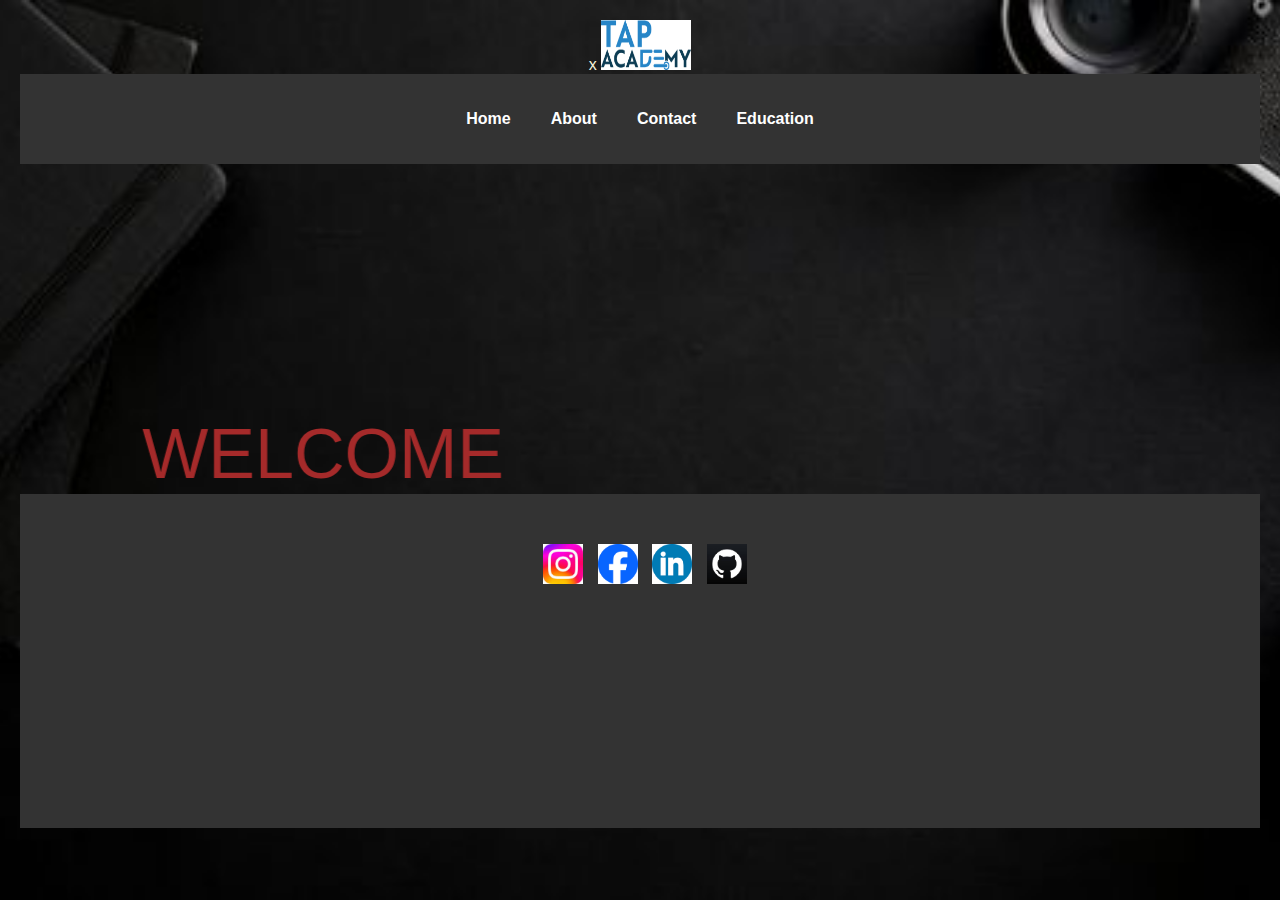
<file: index.html>
x<!DOCTYPE html>
<html lang="en">
<head>
    <title>Portfolio</title>
    <link rel="stylesheet" href="style.css">
    <style>
        span{
            text-align: center;
            
        }
        p{
            margin-top: 250px;
        }
        #about{
            margin-left: 900px;
            font-size: x-large;
            color: darkmagenta;
        }
        #edu{
            margin-left: 60px;
            font-size: x-large;
            color: darkmagenta;
            margin-top: -100px;
        }
        #contact{
            margin-left: 60px;
            font-size: x-large;
            color: darkmagenta;
            margin-top: -100px;
        }
        #N{
      float: right;
     margin-bottom: 20px;
   }
        #I{
      
      
      height:40px;
       width:40px;
       margin-left: 10px;

   }
   #F{
    
    height:40px;
       width:40px;
       margin-left: 10px;
}
#L{
    
    margin-top: 30px;
    height:40px;
       width:40px;
       margin-left: 10px;
}
#G{
   
    margin-top: 30px;
    height:40px;
       width:40px;
       margin-left: 10px;
}

   


    </style>
</head>
<body >


    <img src="tap.png" height="50px" width="90px" alt="">
    <header>
        <nav>
            <ul>
                <li><a href="index.html">Home</a></li>
                <li><a href="aboutme.html">About</a></li>
                <li><a href="contact.html">Contact</a></li>
                <li><a href="edu.html">Education</a></li>
            </ul>
        </nav>
    </header>
    <p>
        <marquee behavior="solid" direction="right">
        <center>
            <span style="color: brown; font-size: 70px;">WELCOME</span>
       </center>
    </marquee>
    </p>
    <footer>
        <div class="social-media">
            <a href="https://www.instagram.com/"><img src="instagram.jpeg" alt="Instagram" id="I"></a>
            <a href="https://www.facebook.com/"><img src="facebook.png" alt="Facebook" id="F"></a>
            <a href="https://in.linkedin.com/"><img src="Ln.png" alt="LinkedIn" id="L"></a>
            <a href="https://github.com/"><img src="github.jpeg" alt="GitHub" id="G"></a>
        </div>
        <iframe src="https://www.google.com/maps/embed?pb=!1m18!1m12!1m3!1d3887.6878288749417!2d77.5541933748455!3d12.991807414435423!2m3!1f0!2f0!3f0!3m2!1i1024!2i768!4f13.1!3m3!1m2!1s0x3bae3dd04c97b969%3A0xb9919df007104d14!2sTap%20Academy%20-%20Rajajinagar!5e0!3m2!1sen!2sin!4v1697461793337!5m2!1sen!2sin" width="200" height="200" style="border:0;" allowfullscreen="" loading="lazy" referrerpolicy="no-referrer-when-downgrade" id="N"></iframe>
    </footer>
   

    
</body>
</html>
</file>
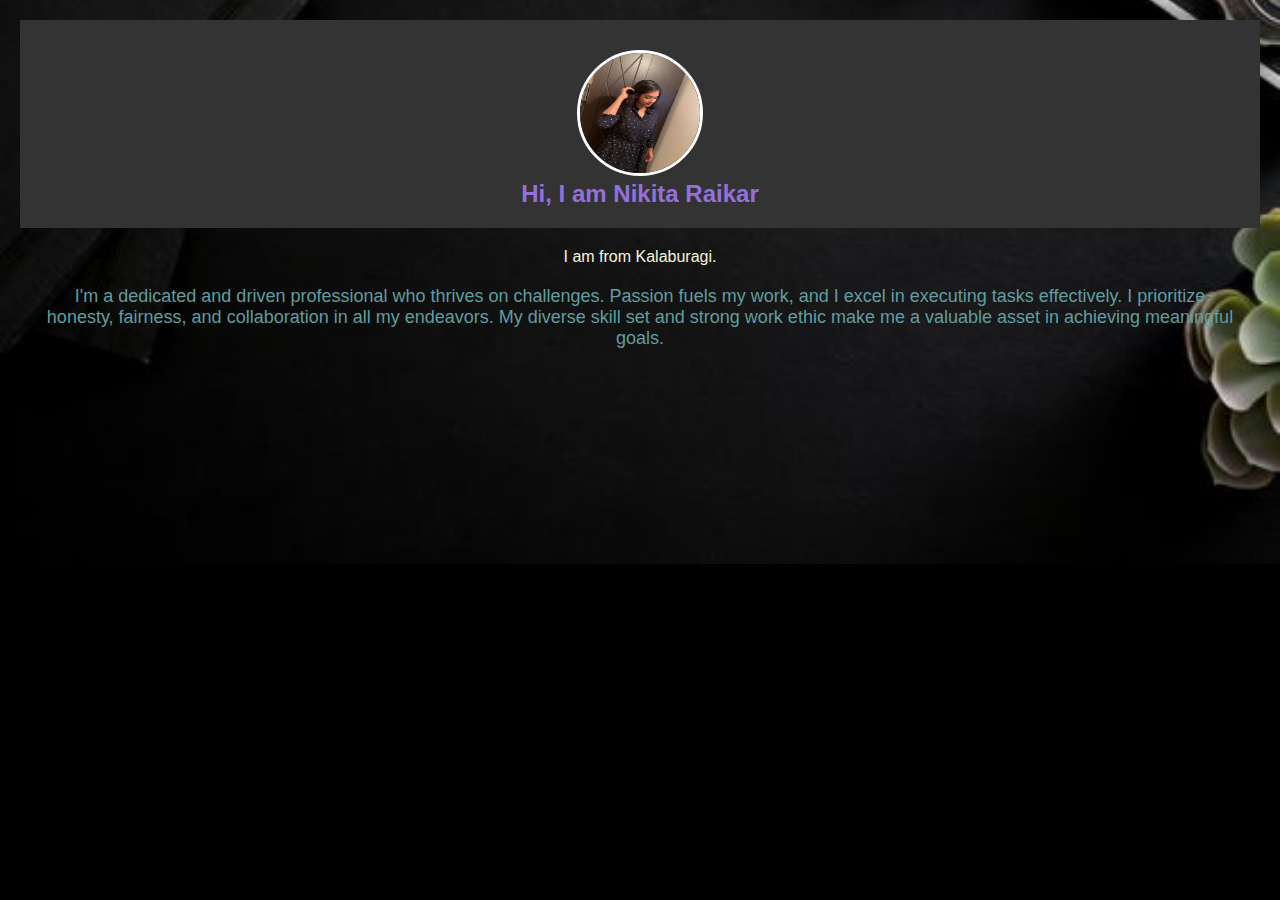
<file: aboutme.html>
<!DOCTYPE html>
<html lang="en">
<head>
    <meta charset="UTF-8">
    <meta name="viewport" content="width=device-width, initial-scale=1.0">
    <title>About</title>
    <link rel="stylesheet" type="text/css" href="style.css">
</head>
<body>
    <header>
        <img src="N.jpg" alt="Profile Image" id="profile-image">
        <h1 class="header-text">Hi, I am Nikita Raikar</h1>
    </header>
    <main>
        <section id="about">
            <p>
                I am from Kalaburagi.
            </p>
            <p class="about-text">
                I'm a dedicated and driven professional who thrives on challenges. Passion fuels my work, and I excel in executing tasks effectively. 
                I prioritize honesty, fairness, and collaboration in all my endeavors. My diverse skill set and strong work ethic make me a valuable asset in achieving meaningful goals.
            </p>
        </section>
    </main>
</body>
</html>
</file>
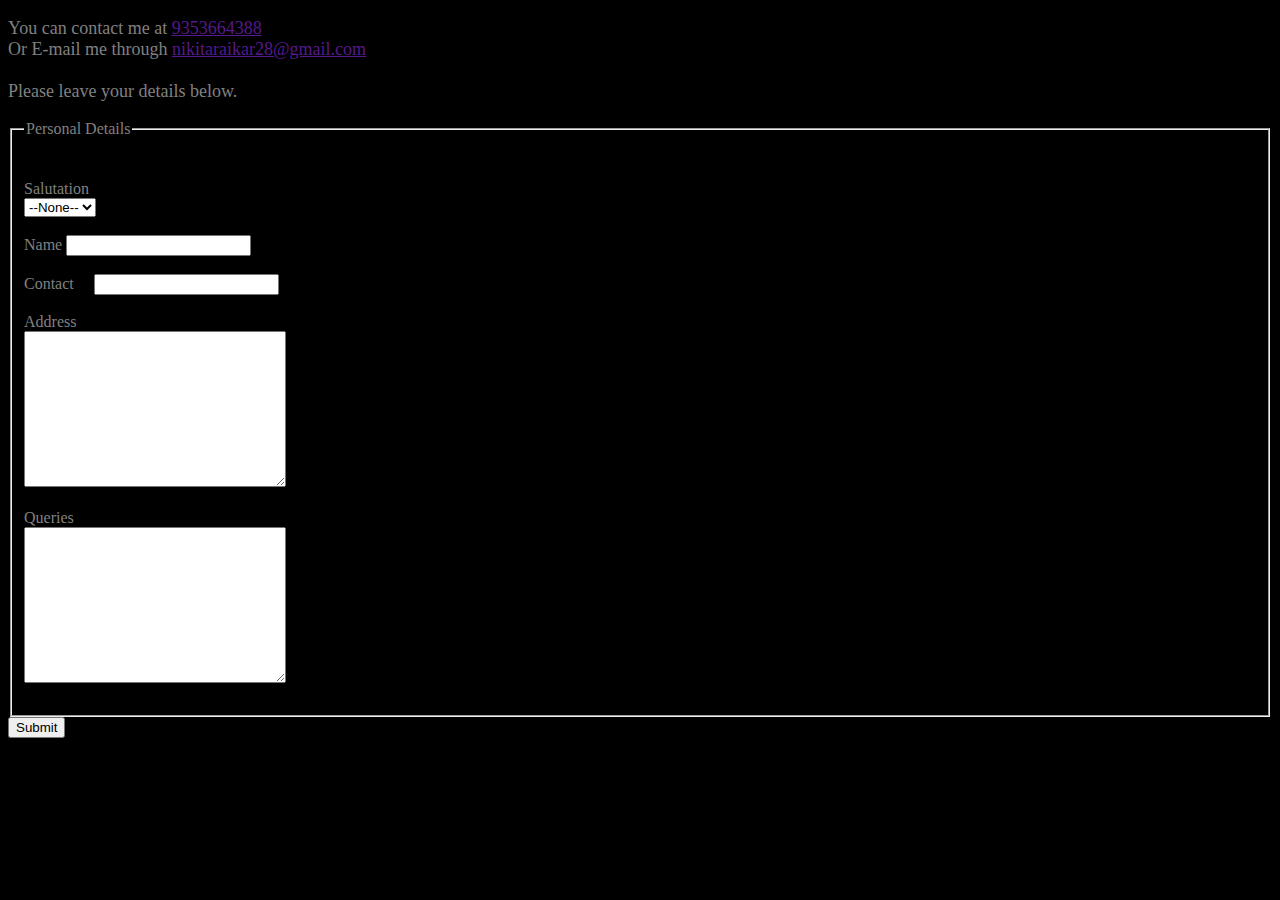
<file: contact.html>
<!DOCTYPE html>
<html lang="en">
<head>
    
    <title>contact</title>
    <style>
        #one:hover{
            background-color:gray;
        }
        p{
            color: gray;
            font-size: large;
        }
        .PD{
            color: gray;

        }
    </style>
</head>
<body bgcolor="black">
    <p>
        You can contact me at
        <a href="">9353664388</a>
        <br>
        Or E-mail me through
        <a href="">nikitaraikar28@gmail.com</a>
        <br><br>
        Please leave your details below.
    </p>



    <form action="thankyou.html">
    
    <fieldset class="PD">
        <legend >Personal Details</legend>
    
        <br><br>
                <label for="sal">Salutation</label> <br>
                <select name="sal" id="">
                    <option value="--None--">--None--</option>
                    <option value="Mr">Mr</option>
                    <option value="Ms">Ms</option>
                    <option value="Mrs">Mrs</option>
                    <option value="Dr">Dr</option>
    
                </select>
    
                <br><br>
    <label for="name">Name</label>
    <input type="text" required id="name" name="name" pattern="[A-Z a-z]{3,7}">
    
    <br><br>
    
    <label for="contact">Contact</label>
    &nbsp; &nbsp; 
    <input type="tel" required name="contact" id="contact" pattern="[6-9][0-9]{9}">
    
    
    <br><br>
    <label for="">Address</label> <br>
    <textarea name="add" id="add" cols="30" rows="10" ></textarea>
    <br><br>
    
    <label for="">Queries</label><br>
    <textarea name="que" id="que" cols="30" rows="10"></textarea>
    <br><br>
    
    
    </fieldset>
    <input type="submit" id="one">

</form>
    
    
</body>
</html>
</file>
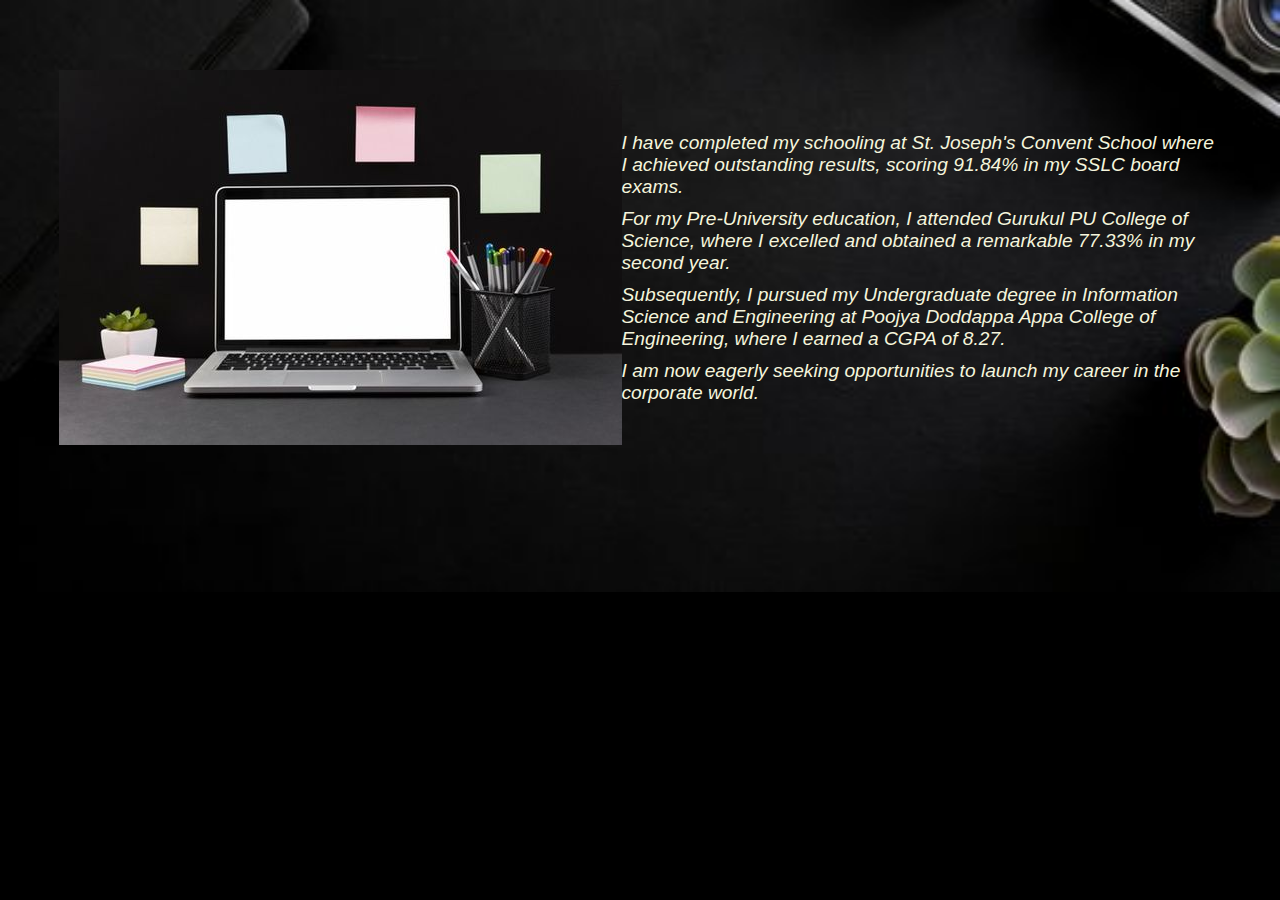
<file: edu.html>
<!DOCTYPE html>
<html lang="en">
<head>
    <meta charset="UTF-8">
    <meta name="viewport" content="width=device-width, initial-scale=1.0">
    <title>Education</title>
    <link rel="stylesheet" type="text/css" href="style.css">
</head>
<body>
    <div class="container">
        <img src="ed.jpg" alt="">
        <div class="text-container">
            <p>I have completed my schooling at St. Joseph's Convent School where I achieved outstanding results, scoring 91.84% in my SSLC board exams.</p>
            <p>For my Pre-University education, I attended Gurukul PU College of Science, where I excelled and obtained a remarkable 77.33% in my second year.</p>
            <p>Subsequently, I pursued my Undergraduate degree in Information Science and Engineering at Poojya Doddappa Appa College of Engineering, where I earned a CGPA of 8.27.</p>
            <p>I am now eagerly seeking opportunities to launch my career in the corporate world.</p>
        </div>
    </div>
</body>
</html>
</file>
<file: style.css>
body {
    background-image: url('PO.jpg'); /* Replace with the path to your image */
    background-size: cover; /* Adjust the size to cover the entire container */
    background-repeat: no-repeat; /* Prevent image repetition */
    background-position: center center; /* Center the image */
}
/* CSS for the navigation bar */
header {
    background-color: #333; /* Background color for the header */
    color: white;
    padding: 10px;
}

nav ul {
    list-style-type: none; /* Remove the default bullet points */
    display: flex; /* Use flexbox to create a horizontal layout */
    justify-content: center; /* Center the list items horizontally */
    padding: 0; /* Remove default padding */
}

nav li {
    margin: 0 20px; /* Add spacing between menu items */
}

nav a {
    text-decoration: none;
    color: white; /* Text color for the menu items */
    font-weight: bold; /* Make the text bold */
}
/* Reset default margin and padding */
body, h1, p, img {
    margin: 0;
    padding: 0;
}

/* Set a black background color for the entire page */
body {
    background-color: black;
    font-family: Arial, sans-serif;
    color: white;
}

/* Style the header and profile image */
header {
    text-align: center;
    background-color: #333;
    padding: 20px 0;
}

#profile-image {
    height: 120px; /* Increased image size */
    width: 120px;
    border: 3px solid white;
    border-radius: 50%;
    margin-top: 10px;
}

.header-text {
    color: mediumpurple;
    font-size: 24px;
}

/* Style the about section */
main {
    text-align: center;
    padding: 20px;
}

.about-text {
    color: cadetblue;
    font-size: 18px; /* Adjusted font size */
    margin: 20px 0;
}

p {
    margin: 10px 0;
}
/* Reset default margin and padding */
body, h1, p, img {
    margin: 0;
    padding: 0;
}

/* Set a background color for the entire page */
body {
    background-color:black;
    font-family: Arial, sans-serif;
    color: beige;
    text-align: center;
    padding: 20px;
}

/* Style the container */
.container {
    display: flex;
    align-items: center;
    justify-content: center;
    margin-top: 50px;
}

/* Style the text */
.text-container {
    margin-top: 20px;
    max-width: 600px;
    text-align: left;
}

.text-container p {
    font-size: larger;
    font-style: italic;
    margin: 10px 0;
}

/* Style the graduation cap image */
#grad-cap {
    height: 300px;
    width: 350px;
    margin-top: 110px;
}
/* Style the footer */
footer {
    background-color: #333;
    color: white;
    text-align: center;
    padding: 20px;
    display: flex;
    flex-direction: column;
    align-items: center;
}

/* Style the social media icons */

.social{
    height:40px;
       width:40px;
       margin-left: 10px;

}
</file>
